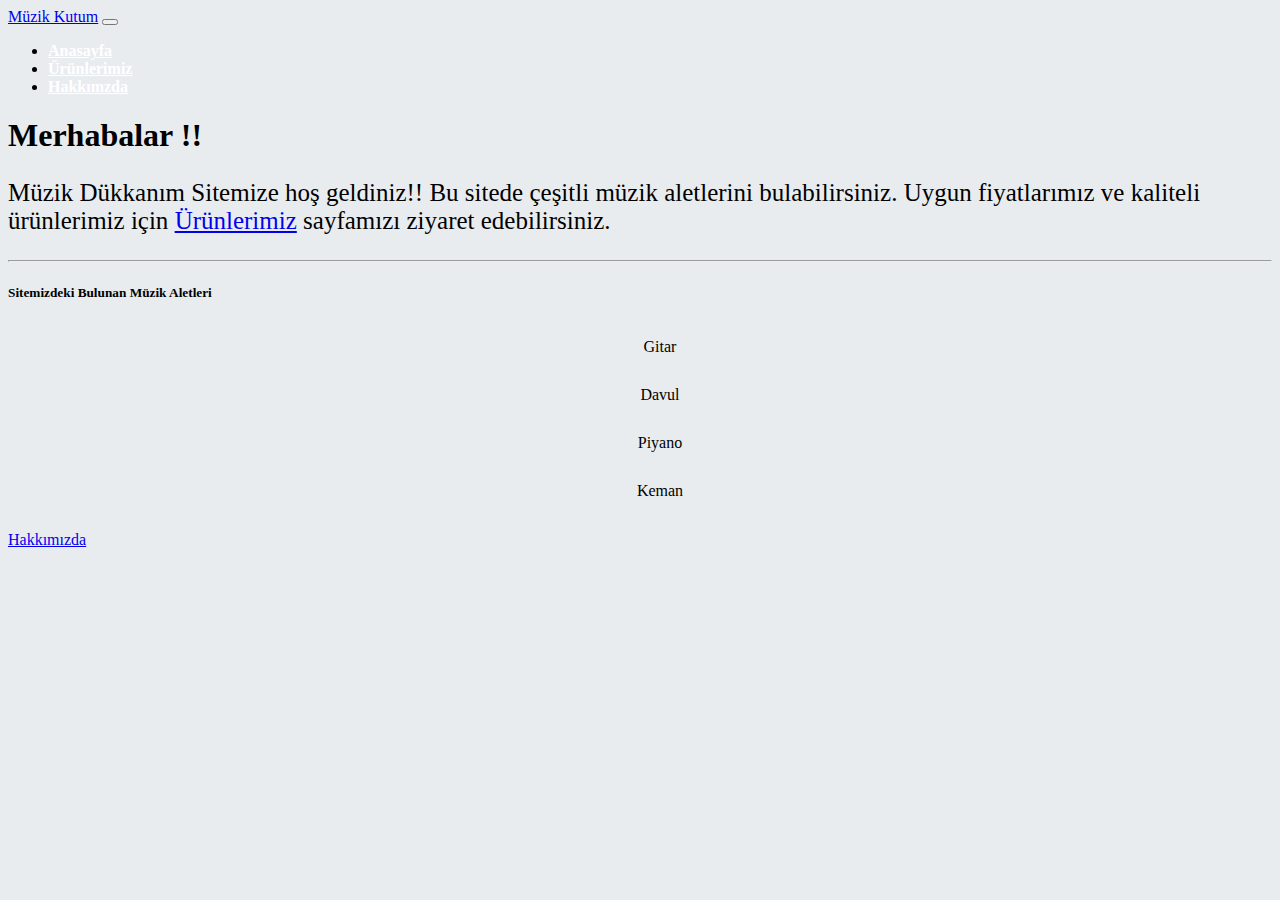
<file: Bootstrap İle web site yapımı/index.html>
<!DOCTYPE html>
<html>
<head>
	
	<meta charset="utf-8">
	<meta name="viewport" content="width=device-width, initial-scale=1">
	
	<title>Anasayfa / Müzik Kutum</title>

	<!-- CSS only -->
	<link href="https://cdn.jsdelivr.net/npm/bootstrap@5.2.3/dist/css/bootstrap.min.css" rel="stylesheet" integrity="sha384-rbsA2VBKQhggwzxH7pPCaAqO46MgnOM80zW1RWuH61DGLwZJEdK2Kadq2F9CUG65" crossorigin="anonymous">

	<!-- JavaScript Bundle with Popper -->
	<script src="https://cdn.jsdelivr.net/npm/bootstrap@5.2.3/dist/js/bootstrap.bundle.min.js" integrity="sha384-kenU1KFdBIe4zVF0s0G1M5b4hcpxyD9F7jL+jjXkk+Q2h455rYXK/7HAuoJl+0I4" crossorigin="anonymous"></script>

	<link rel="stylesheet" type="text/css" href="css/style.css">

</head>
<body>


	<!-- Navbar Banner Menü -->

	<nav class="navbar navbar-expand-lg bg-dark">
		<div class="container-fluid">
			<a class="navbar-brand text-primary" href="index.html">Müzik Kutum</a>
			<button class="navbar-toggler" type="button" data-bs-toggle="collapse" data-bs-target="#navbarNav" aria-controls="navbarNav" aria-expanded="false" aria-label="Toggle navigation">
				<span class="navbar-toggler-icon"></span>
			</button>
			<div class="collapse navbar-collapse" id="navbarNav">
				<ul class="navbar-nav">
					<li class="nav-item">
						<a class="nav-link" aria-current="page" href="index.html">Anasayfa</a>
					</li>
					<li class="nav-item">
						<a class="nav-link" href="ürünlerimiz.html">Ürünlerimiz</a>
					</li>
					<li class="nav-item">
						<a class="nav-link" href="hakkımzıda.html">Hakkımzda</a>
					</li>
				</ul>
			</div>
		</div>
	</nav>




	<!-- jumbotron -->

	<div class="jumbotron ">
		<h1 class="display-4 text-danger text-center mt-5" style="font-weight: bold;">Merhabalar !!</h1>
		<p class="lead text-center mt-5 mb-5" style="font-size:25px;">Müzik Dükkanım Sitemize hoş geldiniz!! Bu sitede çeşitli müzik aletlerini bulabilirsiniz.  Uygun fiyatlarımız ve kaliteli ürünlerimiz için <a href="ürünlerimiz.html">Ürünlerimiz</a> sayfamızı ziyaret edebilirsiniz.
		</p>

		<hr class="my-4">
		<h5 class=" text-danger text-center mt-5" style="font-weight: bold;">Sitemizdeki Bulunan Müzik Aletleri</h5>


		<ul class="müzik_aleti">

			<li>
				Gitar
			</li>
			<li>
				Davul
			</li>
			<li>
				Piyano
			</li>
			<li>
				Keman
			</li>
		</ul>



		<p class="lead">
			<a class="btn btn-primary btn-lg w-25 mx-auto d-block" style="text-align: center;" 
			href="hakkımzıda.html" role="button">Hakkımızda</a>
		</p>
	</div>






</body>
</html>
</file>
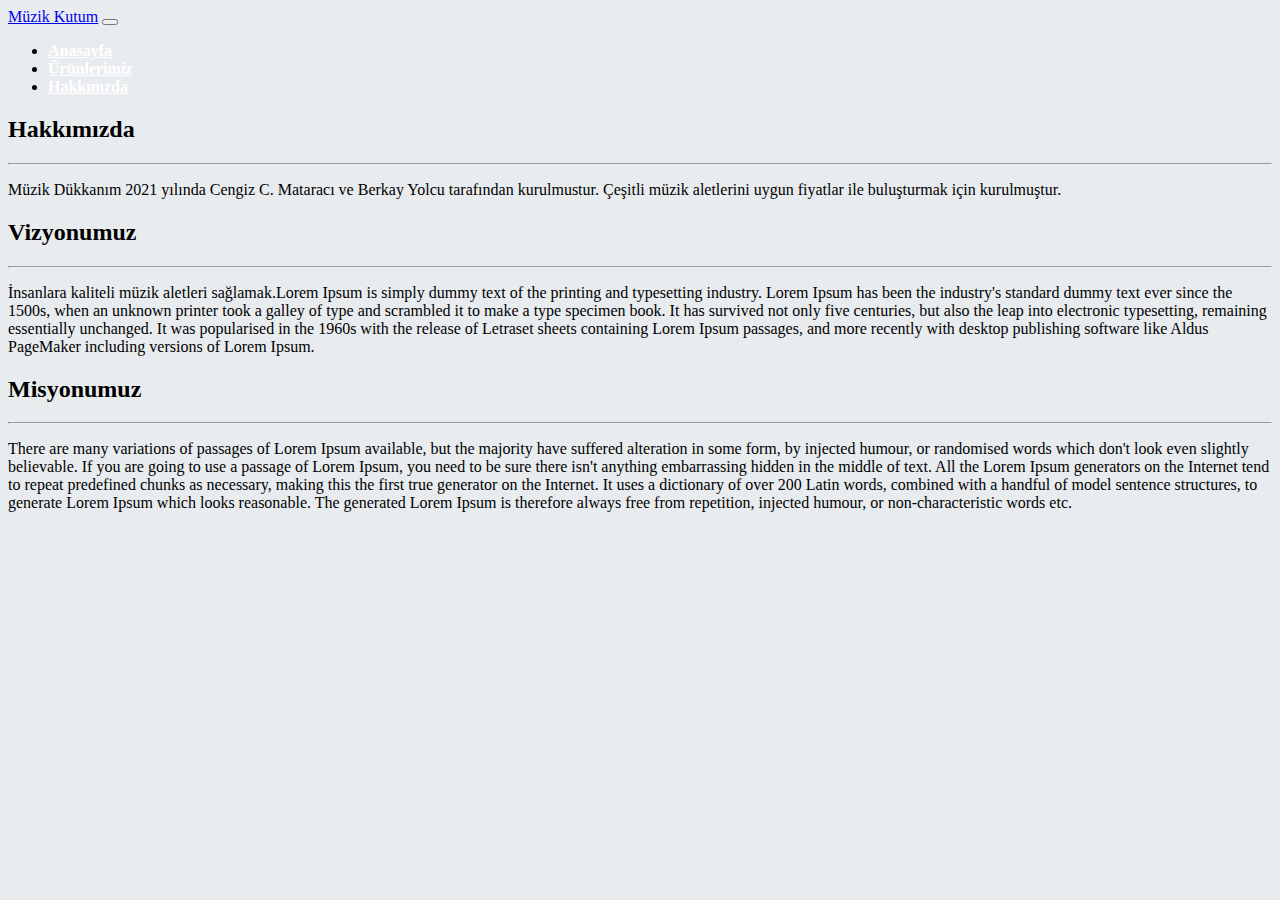
<file: Bootstrap İle web site yapımı/hakkımzıda.html>
<!DOCTYPE html>
<html>
<head>
	
	<meta charset="utf-8">
	<meta name="viewport" content="width=device-width, initial-scale=1">
	
	<title>Hakkımızda / Müzik Kutum</title>

	<!-- CSS only -->
	<link href="https://cdn.jsdelivr.net/npm/bootstrap@5.2.3/dist/css/bootstrap.min.css" rel="stylesheet" integrity="sha384-rbsA2VBKQhggwzxH7pPCaAqO46MgnOM80zW1RWuH61DGLwZJEdK2Kadq2F9CUG65" crossorigin="anonymous">

	<!-- JavaScript Bundle with Popper -->
	<script src="https://cdn.jsdelivr.net/npm/bootstrap@5.2.3/dist/js/bootstrap.bundle.min.js" integrity="sha384-kenU1KFdBIe4zVF0s0G1M5b4hcpxyD9F7jL+jjXkk+Q2h455rYXK/7HAuoJl+0I4" crossorigin="anonymous"></script>

	<link rel="stylesheet" type="text/css" href="css/style.css">

</head>
<body>


	<!-- Navbar Banner Menü -->

	<nav class="navbar navbar-expand-lg bg-dark">
		<div class="container-fluid">
			<a class="navbar-brand text-primary" href="index.html">Müzik Kutum</a>
			<button class="navbar-toggler" type="button" data-bs-toggle="collapse" data-bs-target="#navbarNav" aria-controls="navbarNav" aria-expanded="false" aria-label="Toggle navigation">
				<span class="navbar-toggler-icon"></span>
			</button>
			<div class="collapse navbar-collapse" id="navbarNav">
				<ul class="navbar-nav">
					<li class="nav-item">
						<a class="nav-link" aria-current="page" href="index.html">Anasayfa</a>
					</li>
					<li class="nav-item">
						<a class="nav-link" href="ürünlerimiz.html">Ürünlerimiz</a>
					</li>
					<li class="nav-item">
						<a class="nav-link" href="hakkımzıda.html">Hakkımzda</a>
					</li>
				</ul>
			</div>
		</div>
	</nav>


	<!-- Hakkımzıda  -->

	<div class="container text-center">
		<div class="row">
			<div class="col-12 ">

				<!-- içerik -->

				<div class="p-3  border  bg-light mt-5">
					<h2 class="text-center text-danger mt-5">Hakkımızda </h2>
					<hr>

					<p class="text-center mt-5 mb-5 m-auto"> Müzik Dükkanım 2021 yılında Cengiz C. Mataracı ve Berkay Yolcu tarafından kurulmustur. Çeşitli müzik aletlerini uygun fiyatlar ile buluşturmak için kurulmuştur.</p>
				</div>
			</div>
		</div>

		<!-- vizyonumuz -->

		<div class="row">
			<div class="col-12 ">

				<!-- içerik -->

				<div class="p-3  border  bg-light mt-3">
					<h2 class="text-center text-danger mt-5">Vizyonumuz</h2>
					<hr>

					<p class="text-center mt-5 mb-5 m-auto">İnsanlara kaliteli müzik aletleri sağlamak.Lorem Ipsum is simply dummy text of the printing and typesetting industry. Lorem Ipsum has been the industry's standard dummy text ever since the 1500s, when an unknown printer took a galley of type and scrambled it to make a type specimen book. It has survived not only five centuries, but also the leap into electronic typesetting, remaining essentially unchanged. It was popularised in the 1960s with the release of Letraset sheets containing Lorem Ipsum passages, and more recently with desktop publishing software like Aldus PageMaker including versions of Lorem Ipsum.</p>
				</div>
			</div>
		</div>

		<!-- misyonumuz -->
		<div class="row">
			<div class="col-12 ">

				<!-- içerik -->

				<div class="p-3  border  bg-light mt-3">
					<h2 class="text-center text-danger mt-5">Misyonumuz</h2>
					<hr>

					<p class="text-center mt-5 mb-5 m-auto">There are many variations of passages of Lorem Ipsum available, but the majority have suffered alteration in some form, by injected humour, or randomised words which don't look even slightly believable. If you are going to use a passage of Lorem Ipsum, you need to be sure there isn't anything embarrassing hidden in the middle of text. All the Lorem Ipsum generators on the Internet tend to repeat predefined chunks as necessary, making this the first true generator on the Internet. It uses a dictionary of over 200 Latin words, combined with a handful of model sentence structures, to generate Lorem Ipsum which looks reasonable. The generated Lorem Ipsum is therefore always free from repetition, injected humour, or non-characteristic words etc.</p>
				</div>
			</div>
		</div>






	</div>





</body>
</html>
</file>
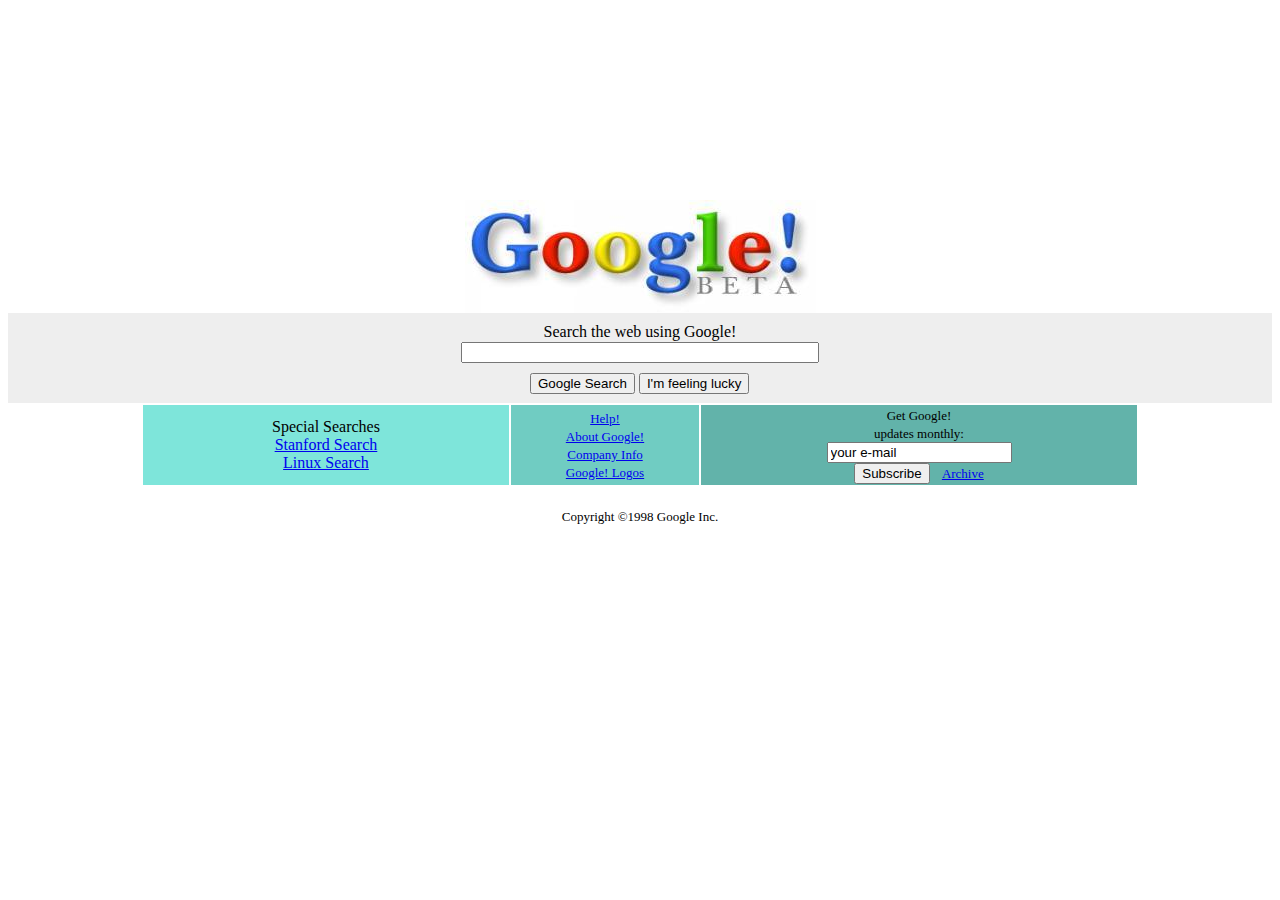
<file: google tasarımı/google.html>
<!DOCTYPE html>
<html>
<head>
	
	<meta charset="utf-8">
	<meta name="viewport" content="width=device-width, initial-scale=1">
	<title>Google</title>

	<link rel="stylesheet" type="text/css" href="css/style.css">

</head>
<body>

	<div>

		<!-- google logo -->
		<div class="boxone">
			<img src="images/google.jpg"/>	
		</div>



		<!-- google search -->
		<div class="boxtwo search">
			
			<p style="text-align:center; padding:10px; ">Search the web using Google!</p>	
			<input style="margin:-25px auto; display:block; width:350px; max-width:100%;" type="text" name=""/>

			<div class="btn">
				<input type="submit" value="Google Search"> 
				<input type="submit" value="I'm feeling lucky">
			</div>

		</div>



		<!-- alt bölüm 3 kısımdan olusur -->
		<table  border="0" align="center" width="79%">
			<tr>

				<td width="37%" bgcolor="#7EE5DA">
					<center>
						Special Searches<br>
						<a href="https://web.archive.org/web/19990224014327/http://www.google.com/stanford">Stanford Search</a><br>
						<a href="https://web.archive.org/web/19990221231654/http://www.google.com/linux">Linux Search</a><br>
					</center>
				</td>

				<td bgcolor="#70CCC2">
					<center>
						<font size="-1">
							<a href="https://web.archive.org/web/19990221212930if_/http://www.google.com/help.html">Help!</a> <br>
							<a href="https://web.archive.org/web/19990427105230if_/http://www.google.com/about.html">About Google!</a> <br>
							<a href="https://web.archive.org/web/19990221202430if_/http://www.google.com/company.html">Company Info</a> <br>
							<a href="https://web.archive.org/web/19990224043535if_/http://www.google.com/stickers.html">Google! Logos</a> <br>
						</font>
					</center>
				</td>

				<td align="right" bgcolor="#62B3AA">
					<center>
						<font size="-1">
							Get Google! <br> updates monthly:<br>
							<input type="hidden" name="listname" value="google-friends">
							<input type="text" name="emailaddr" value="your e-mail"> <br>
							<input type="submit" name="SubmitAction" value="Subscribe"> 
							&nbsp;&nbsp;
							<font size="-1"><a href="https://web.archive.org/web/19981202230410/http://www.findmail.com/list/google-friends/">Archive</a>
							</font>      
						</font>
					</center>
				</td>

			</tr>
		</table>


		<!-- footer en alt kısım -->
		<center style="margin-top:-180px"><font size="-1" >Copyright &copy;1998 Google Inc.</font></center>

	</div>

</body>
</html>
</file>
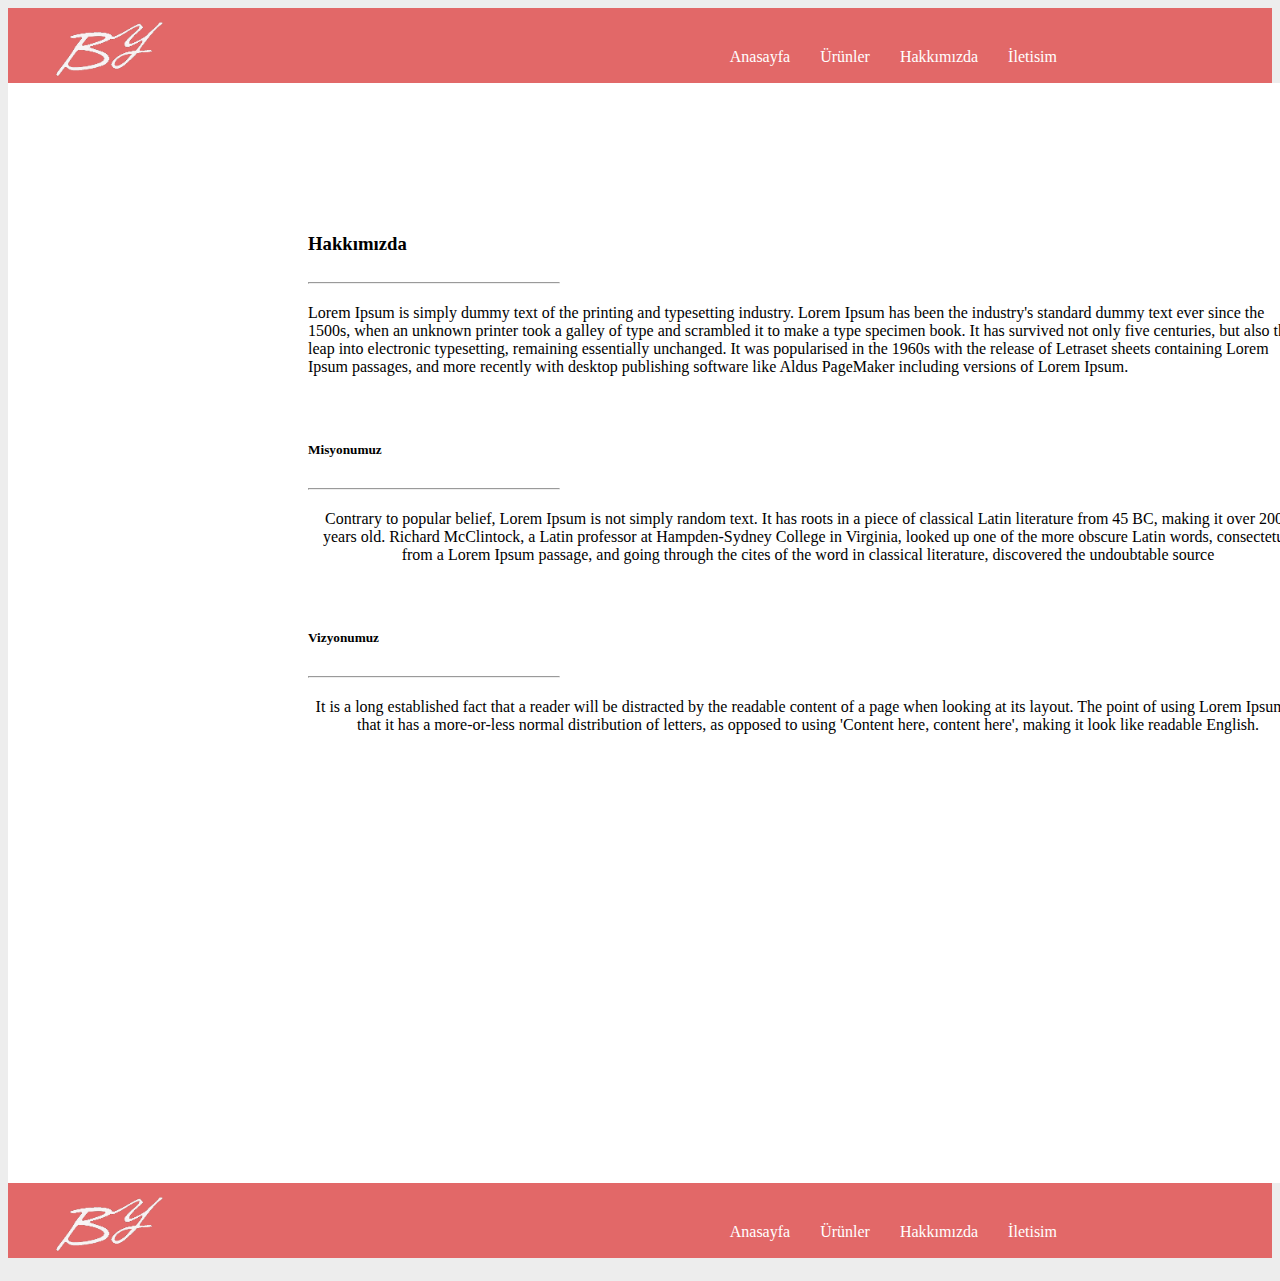
<file: web site/hakkımızda.html>
<!DOCTYPE html>
<html>
<head>

	<meta charset="utf-8">
	<meta name="viewport" content="width=device-width, initial-scale=1">
	<title>Hakkımızda</title>

	<!-- CSS only -->
	<link href="https://cdn.jsdelivr.net/npm/bootstrap@5.2.3/dist/css/bootstrap.min.css" rel="stylesheet" integrity="sha384-rbsA2VBKQhggwzxH7pPCaAqO46MgnOM80zW1RWuH61DGLwZJEdK2Kadq2F9CUG65" crossorigin="anonymous">

	
	<link rel="stylesheet" type="text/css" href="css/style.css">

</head>
<body style="background:#EDEDED;">

	<!-- Menü --> 
	<header>
		<div class="menu">

			<img src="images/by_logo.png" class="logo"/>	

			<ul>
				<li> <a href="index.html">Anasayfa</a>   </li>
				<li> <a href="ürünlerimiz.html">Ürünler</a>    </li>
				<li> <a href="hakkımızda.html">Hakkımızda</a> </li>
				<li> <a href="iletisim.html">İletisim</a>   </li>
			</ul>

		</div>
	</header>



	<div class="hakkımızda">


		<!-- Hakkımızda--> 
		<h3 style="text-align:center; margin-top:100px; margin-left:250px; display:inline-block;">Hakkımızda</h3>
		<hr style="width:250px; max-width:100%; margin-left:250px;">

		<p style="width:1000px; max-width:100%; margin-left:250px; margin-top:20px;">Lorem Ipsum is simply dummy text of the printing and typesetting industry. Lorem Ipsum has been the industry's standard dummy text ever since the 1500s, when an unknown printer took a galley of type and scrambled it to make a type specimen book. It has survived not only five centuries, but also the leap into electronic typesetting, remaining essentially unchanged. It was popularised in the 1960s with the release of Letraset sheets containing Lorem Ipsum passages, and more recently with desktop publishing software like Aldus PageMaker including versions of Lorem Ipsum.</p>



		<!-- Misyonumuz--> 
		<h5 style="text-align:center; margin-top:50px; margin-left:250px; display:inline-block;">Misyonumuz</h5>
		<hr style="width:250px; max-width:100%; margin-left:250px;">

		<p style="width:1000px; max-width:100%; margin-left:250px; margin-top:20px; text-align: center; ">Contrary to popular belief, Lorem Ipsum is not simply random text. It has roots in a piece of classical Latin literature from 45 BC, making it over 2000 years old. Richard McClintock, a Latin professor at Hampden-Sydney College in Virginia, looked up one of the more obscure Latin words, consectetur, from a Lorem Ipsum passage, and going through the cites of the word in classical literature, discovered the undoubtable source</p>



		<!-- Vizyonumuz--> 
		<h5 style="text-align:center; margin-top:50px; margin-left:250px; display:inline-block;">Vizyonumuz</h5>
		<hr style="width:250px; max-width:100%; margin-left:250px;">

		<p style="width:1000px; max-width:100%; margin-left:250px; margin-top:20px; text-align: center; ">It is a long established fact that a reader will be distracted by the readable content of a page when looking at its layout. The point of using Lorem Ipsum is that it has a more-or-less normal distribution of letters, as opposed to using 'Content here, content here', making it look like readable English. </p>
	</div>













	<!-- footer -->
	<footer>

		<div class="alt_menu">

			<img src="images/by_logo.png" class="logo"/>	

			<ul>
				<li> <a href="index.html">Anasayfa</a>   </li>
				<li> <a href="ürünlerimiz.html">Ürünler</a>    </li>
				<li> <a href="hakkımızda.html">Hakkımızda</a> </li>
				<li> <a href="iletisim.html">İletisim</a>   </li>
			</ul>

		</div>

	</footer>



</body>
</html>
</file>
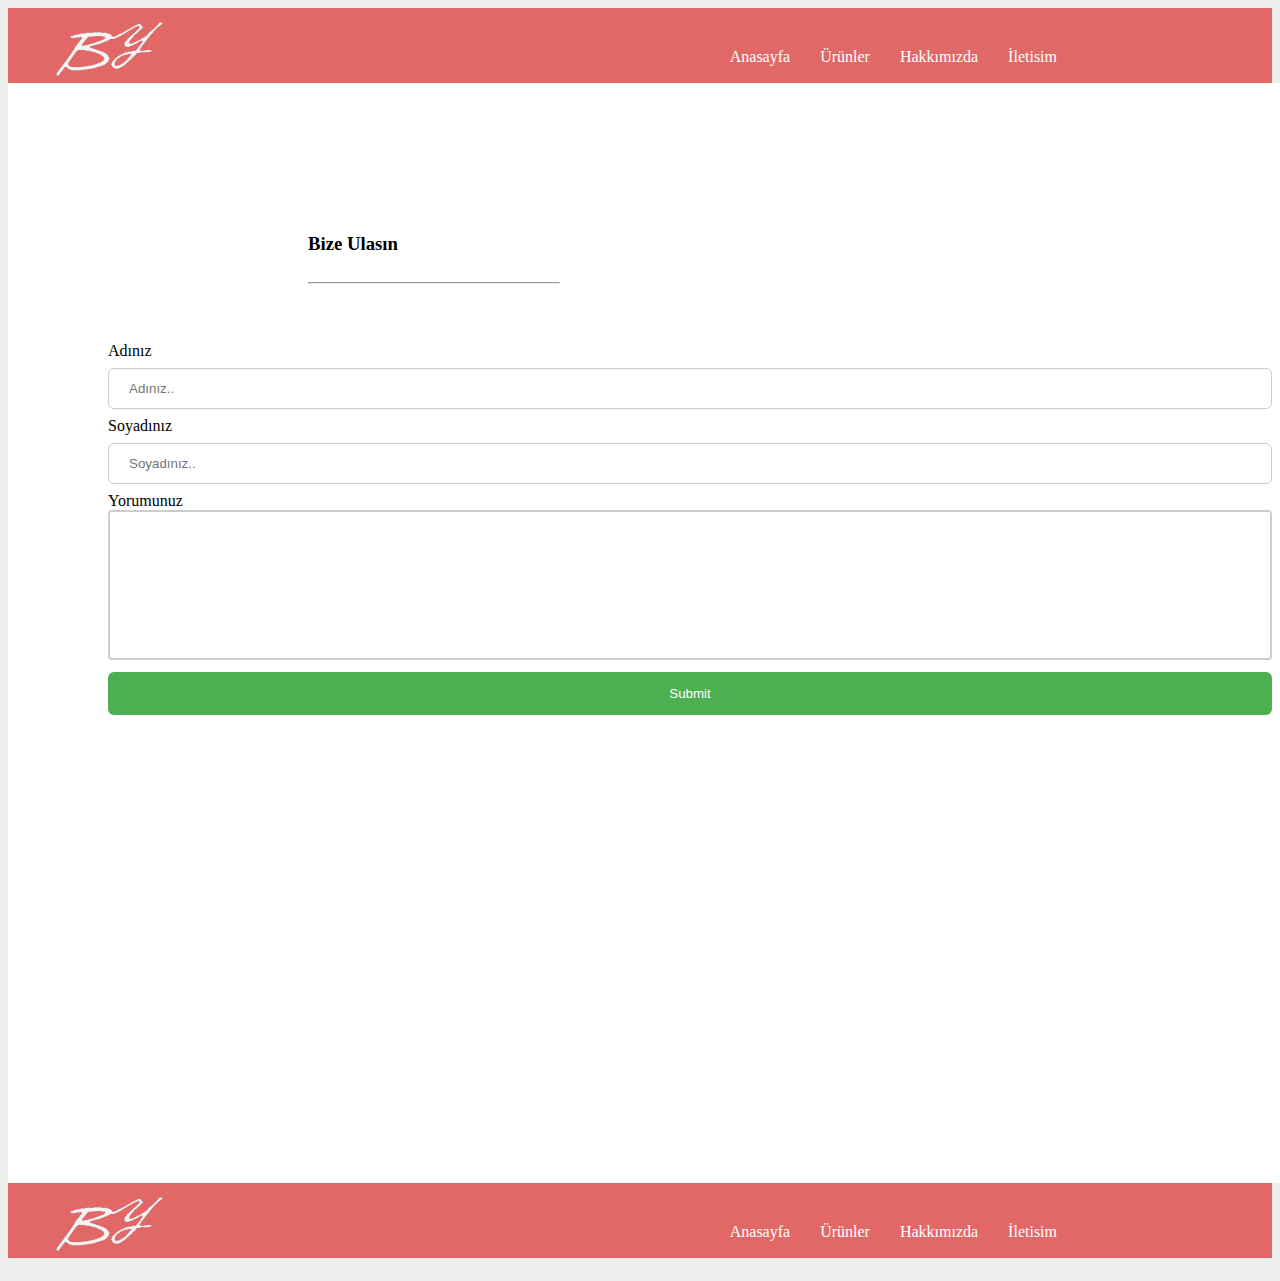
<file: web site/iletisim.html>
<!DOCTYPE html>
<html>
<head>

	<meta charset="utf-8">
	<meta name="viewport" content="width=device-width, initial-scale=1">
	<title>İletisim</title>

	<!-- CSS only -->
	<link href="https://cdn.jsdelivr.net/npm/bootstrap@5.2.3/dist/css/bootstrap.min.css" rel="stylesheet" integrity="sha384-rbsA2VBKQhggwzxH7pPCaAqO46MgnOM80zW1RWuH61DGLwZJEdK2Kadq2F9CUG65" crossorigin="anonymous">
	
	<link rel="stylesheet" type="text/css" href="css/style.css">

</head>
<body style="background:#EDEDED;">

	<!-- Menü --> 
	<header>
		<div class="menu">

			<img src="images/by_logo.png" class="logo"/>	

			<ul>
				<li> <a href="index.html">Anasayfa</a>   </li>
				<li> <a href="ürünlerimiz.html">Ürünler</a>    </li>
				<li> <a href="hakkımızda.html">Hakkımızda</a> </li>
				<li> <a href="iletisim.html">İletisim</a>   </li>
			</ul>

		</div>
	</header>



	<div class="iletisim">


		<!-- Bize Ulasın--> 
		<h3 style="text-align:center; margin-top:100px; margin-left:250px; display:inline-block;">Bize Ulasın</h3>
		<hr style="width:250px; max-width:100%; margin-left:250px;">



		<!-- Form Alanı --> 
		<div>
			<form action="yazilimyolcusu0">
				<label for="ad">Adınız</label>
				<input type="text" id="ad" name="ad" placeholder="Adınız.."><br>

				<label for="soyad">Soyadınız</label>
				<input type="text" id="soyad" name="soyad" placeholder="Soyadınız.."><br>

				<label for="yorum">Yorumunuz</label>
				<textarea>

				</textarea>

				<input type="submit" value="Submit">
			</form>
		</div>


	</div>



















	<!-- footer -->
	<footer>

		<div class="alt_menu">

			<img src="images/by_logo.png" class="logo"/>	

			<ul>
				<li> <a href="index.html">Anasayfa</a>   </li>
				<li> <a href="ürünlerimiz.html">Ürünler</a>    </li>
				<li> <a href="hakkımızda.html">Hakkımızda</a> </li>
				<li> <a href="iletisim.html">İletisim</a>   </li>
			</ul>

		</div>

	</footer>



</body>
</html>
</file>
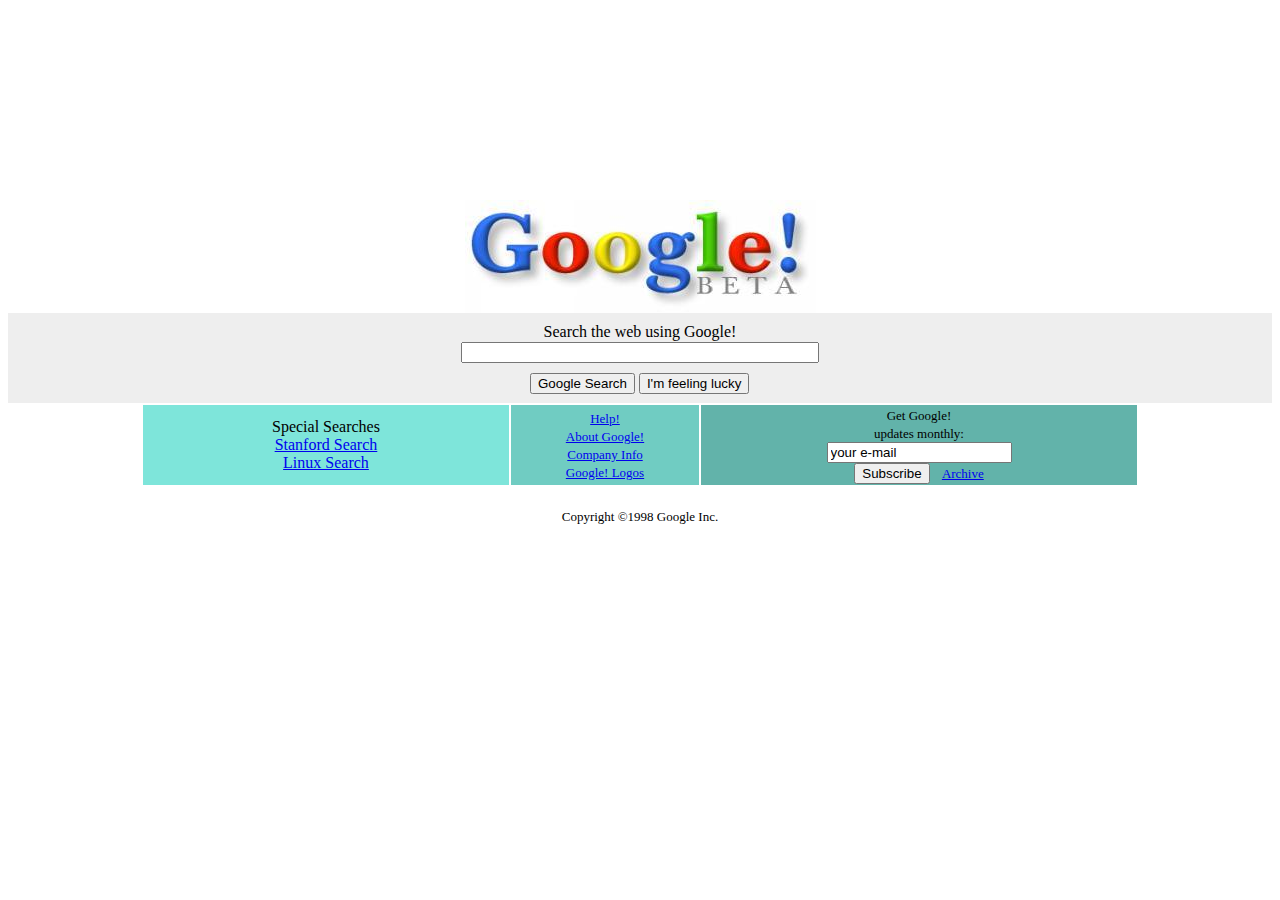
<file: Css/1998 google tasarımı/google.html>
<!DOCTYPE html>
<html>
<head>
	
	<meta charset="utf-8">
	<meta name="viewport" content="width=device-width, initial-scale=1">
	<title>Google</title>

	<link rel="stylesheet" type="text/css" href="css/style.css">

</head>
<body>

	<div>

		<!-- google logo -->
		<div class="boxone">
			<img src="images/google.jpg"/>	
		</div>


		<!-- google search -->
		<div class="boxtwo search">
			
			<p style="text-align:center; padding:10px; ">Search the web using Google!</p>	
			<input style="margin:-25px auto; display:block; width:350px; max-width:100%;" type="text" name=""/>

			<div class="btn">
				<input type="submit" value="Google Search"> 
				<input type="submit" value="I'm feeling lucky">
			</div>

		</div>



		<!-- alt bölüm 3 kısımdan olusur -->
		<table  border="0" align="center" width="79%">
			<tr>

				<td width="37%" bgcolor="#7EE5DA">
					<center>
						Special Searches<br>
						<a href="https://web.archive.org/web/19990224014327/http://www.google.com/stanford">Stanford Search</a><br>
						<a href="https://web.archive.org/web/19990221231654/http://www.google.com/linux">Linux Search</a><br>
					</center>
				</td>

				<td bgcolor="#70CCC2">
					<center>
						<font size="-1">
							<a href="https://web.archive.org/web/19990221212930if_/http://www.google.com/help.html">Help!</a> <br>
							<a href="https://web.archive.org/web/19990427105230if_/http://www.google.com/about.html">About Google!</a> <br>
							<a href="https://web.archive.org/web/19990221202430if_/http://www.google.com/company.html">Company Info</a> <br>
							<a href="https://web.archive.org/web/19990224043535if_/http://www.google.com/stickers.html">Google! Logos</a> <br>
						</font>
					</center>
				</td>

				<td align="right" bgcolor="#62B3AA">
					<center>
						<font size="-1">
							Get Google! <br> updates monthly:<br>
							<input type="hidden" name="listname" value="google-friends">
							<input type="text" name="emailaddr" value="your e-mail"> <br>
							<input type="submit" name="SubmitAction" value="Subscribe"> 
							&nbsp;&nbsp;
							<font size="-1"><a href="https://web.archive.org/web/19981202230410/http://www.findmail.com/list/google-friends/">Archive</a>
							</font>      
						</font>
					</center>
				</td>

			</tr>
		</table>


		<!-- footer en alt kısım -->
		<center style="margin-top:-180px"><font size="-1" >Copyright &copy;1998 Google Inc.</font></center>

	</div>

</body>
</html>
</file>
<file: Bootstrap İle web site yapımı/css/style.css>
body{background-color:#E9ECEF;}

.nav-link{
	color:white;
	font-weight:bold;
}

.nav-link:hover{
	color:red;
	font-weight:bold;
}

.alet{
	color:black;
	text-decoration:none;
}


.müzik_aleti li{
	margin: 0;
	padding: 0;
	overflow: hidden;
	text-align: center;
}

.müzik_aleti li {
	display: block;
	padding:15px 5px;
}
</file>
<file: google tasarımı/css/style.css>
img{
display: block;
margin:200px auto;
}

.boxtwo{
max-width:100%;
width:1500px;
height:90px;
background-color:#EEEEEE;
margin:-200px auto;

}

.btn{
width:220px;
margin: 35px  auto;
display: block;
}

table{
	margin: 200px  auto;
}
</file>
<file: web site/css/style.css>
.menu_logo{
max-width:100%;
height:100px;
background-color:#FF8787;
display:block;
}

.logo{
width:200px; 
height:100px; 
margin-left: auto;
margin-right: auto;
margin-top:-12px;
display:block;
float:left;
}

.menu{
max-width:100%;
height:75px;
background-color:#E26868;
}

ul{
list-style-type: none;
text-decoration:none;
float:right;
overflow: hidden;
margin-right:200px;

}

li {
    float: left;
    padding:12px 5px;
    display: block;
}

li a {
    display: block;
    padding:12px 10px;
    background-color:#E26868;
    color:white;
    text-decoration:none; 
}

li a:hover{
    color:black;
    border-top:2px solid blue;
    border-bottom:2px solid blue;
}

.anasayfa_resim{

  width: 90%;
  height: 350px;
  border-radius: 1%;
  border: 1px solid #black;
  object-fit: cover;
  object-position: 75% 50%;
  margin:auto;
  display:block;

}

.ürünler{
max-width:100%;
width:1725px;
height:400px;
max-height:100%;
background-color:white;
margin:15px auto 15px auto;
padding:50px;
}

.card{

width:250px;
max-width:100%;
height:370px;
background-color:#dcdcdc;
margin-top:-35px;
border-radius:10px;
float:left;
 margin-left:125px;
}

.img{
max-width: 100%;
width:250px;
height: 230px;  
border-radius:10px;
}

.products{
max-width:100%;
width:1725px;
height:150px;
max-height:100%;
background-color:white;
margin:15px auto 15px auto;
padding:50px;
}

.hakkımızda{
max-width:100%;
width:1500px;
height:1000px;
max-height:100%;
background-color:white;
margin:0px auto 0px auto;
padding:50px;
}

.iletisim{
max-width:100%;
width:1500px;
height:1000px;
max-height:100%;
background-color:white;
margin:0px auto 0px auto;
padding:50px;
}

.iletisim div{
    border-radius: 5px;
    padding: 50px;
}


input[type=text], select {
    width: 100%;
    padding: 12px 20px;
    margin: 8px 0;
    display: inline-block;
    border: 1px solid #ccc;
    border-radius: 6px;
    box-sizing: border-box;
}
 
input[type=submit] {
    width: 100%;
    background-color: #4CAF50;
    color: white;
    padding: 14px 20px;
    margin: 8px 0;
    border: none;
    border-radius: 6px;
    cursor: pointer;
}
 
input[type=submit]:hover {
    background-color: #45a049;
}

 
textarea {
    width: 100%;
    height: 150px;
    padding: 12px 20px;
    box-sizing: border-box;
    border: 2px solid #ccc;
    border-radius: 4px;
    resize: none;
}


.alt_menu{
max-width:100%;
height:75px;
background-color:#E26868;
}
</file>
<file: Css/1998 google tasarımı/css/style.css>
img{
display: block;
margin:200px auto;
}

.boxtwo{
max-width:100%;
width:1500px;
height:90px;
background-color:#EEEEEE;
margin:-200px auto;

}

.btn{
width:220px;
margin: 35px  auto;
display: block;
}

table{
	margin: 200px  auto;
}
</file>
